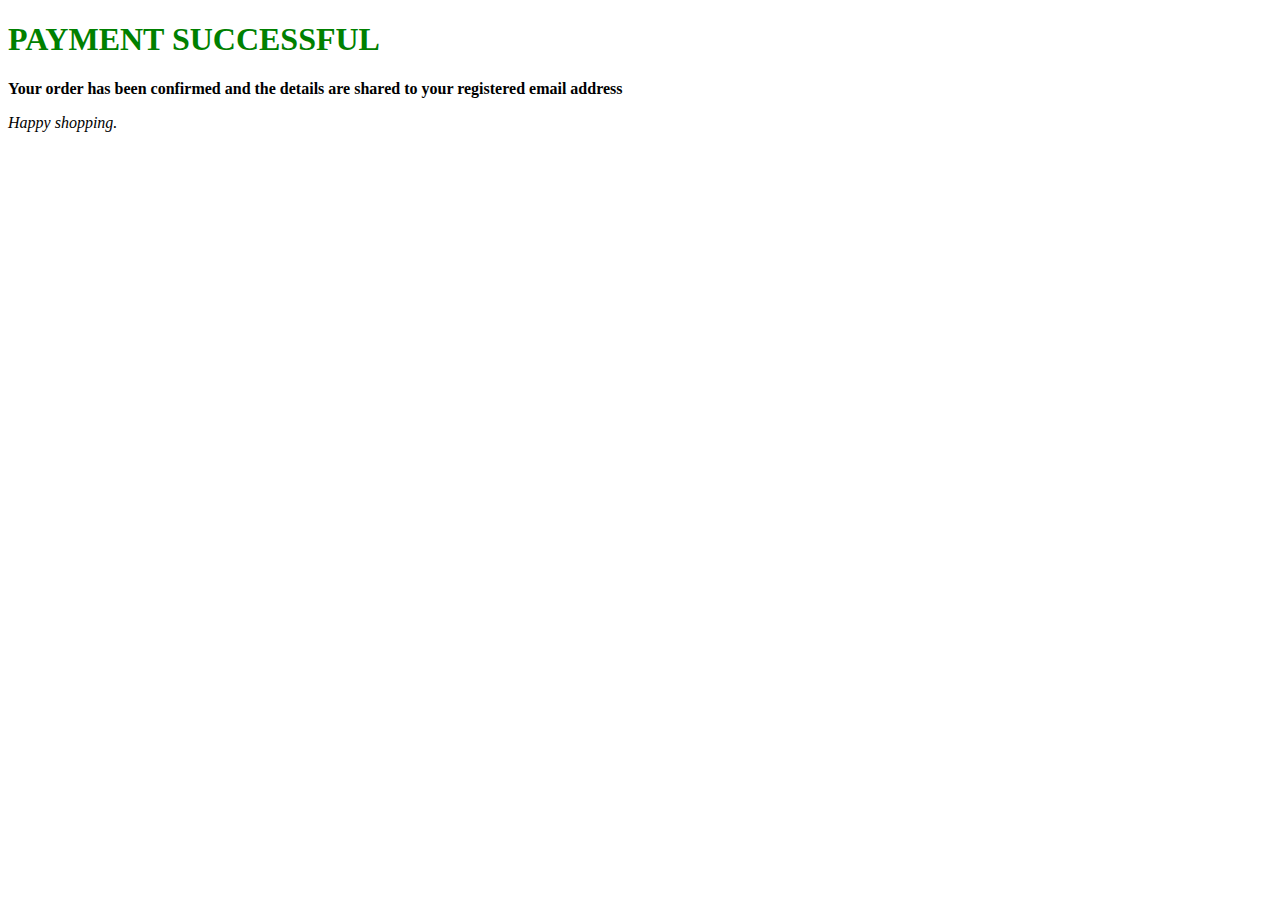
<file: succes.html>
<!DOCTYPE html>
<html lang="en">
<head>
    <meta charset="UTF-8">
    <meta name="viewport" content="width=device-width, initial-scale=1.0">
    <title>Document</title>
</head>
<body>
    <h1 style="color:green">PAYMENT SUCCESSFUL</h1>
    <p><b>Your order has been confirmed and the details are shared to your registered email address</b></p>
    <p><i>Happy shopping.</i></p>
</body>
</html>
</file>
